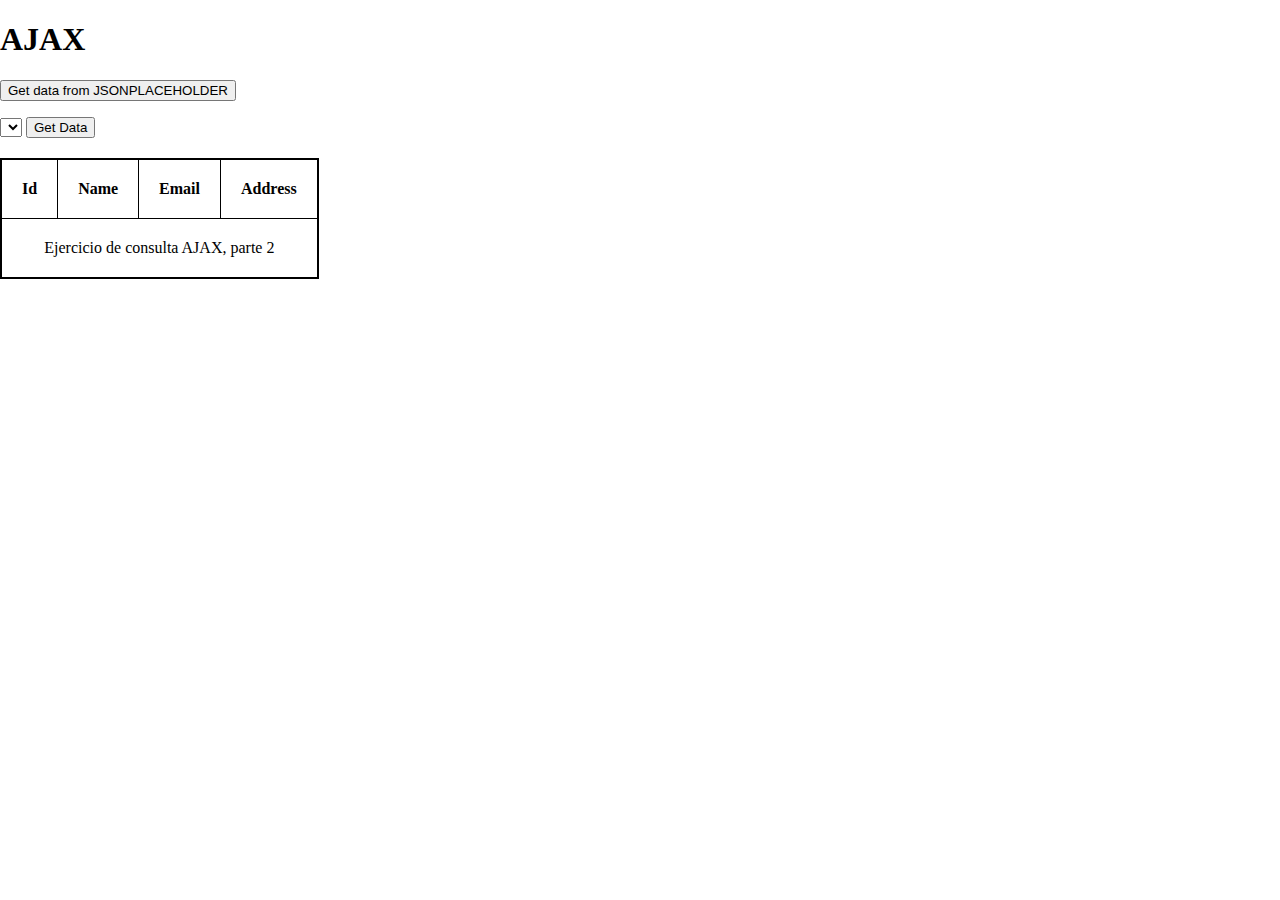
<file: index2.html>
<!DOCTYPE html>
<html lang="en">
  <head>
    <meta charset="UTF-8" />
    <meta http-equiv="X-UA-Compatible" content="IE=edge" />
    <meta name="viewport" content="width=device-width, initial-scale=1.0" />
    <meta
      name="description"
      content="Hola! Soy Maximiliano Calderón y al ingresar a esta página podrás conocerme un poco más. El mundo cambia constantemente  y por eso me resultó muy divertido, presentarme de esta forma. Vamos!"
    />
    <meta name="author" content="Maximiliano Emanuel Calderón Buono" />
    <title>Maxi Calderón</title>
    <link rel="stylesheet" href="/styles/styles.css" />
  </head>
  <body>
    <h1>AJAX</h1>
    <button id="data" type="button">Get data from JSONPLACEHOLDER</button>
    <ul id="list"></ul>

    <form action="#" id="form">
      <select name="" id="select"></select>
      <input type="submit" value="Get Data" />
    </form>

    <table id="letablo">
      <thead class="cabecera">
        <tr>
          <th>Id</th>
          <th>Name</th>
          <th>Email</th>
          <th>Address</th>
        </tr>
      </thead>

      <tfoot>
        <tr>
          <td id="colspan" colspan="4">Ejercicio de consulta AJAX, parte 2</td>
        </tr>
      </tfoot>
    </table>
    <script src="script.js"></script>
  </body>
</html>
</file>
<file: styles/styles.css>
body {
    margin: 0;   
}

.header {
    position:sticky;
    top: 0px;
}

.menu {
   
    background-color:grey;
    display: flex;
}

a {
    margin-top: 22px;
    margin-right: auto;
    text-decoration: none;
    color: white;
}

div {
    position:absolute;
    margin-right: auto;
}

span {
    padding-left: 60px;
    color: red;
}

.img-menu {
    height: 50px;
    width: 50px;
}

.img-body {
    height: 200px;
    width: 800px;
    display: block;
    margin-left: auto;
    margin-right: auto;
   
}




.piepagina {
    background-color:grey;
    color:white;
    text-align: center;
    margin-top: 100px;
    padding: 20px;
    font-weight: bold;

}

.box {
    width: 100px;
    height: 100px;
    background-color: red;
}

table {
    margin-top: 20px;
    border: 2px solid black;
    border-collapse: collapse;
    
}

th,td, tr {
    text-align: center;
    border: 1px solid black;
    padding: 20px;
}


#colspan {
    text-align: center;
}
</file>
